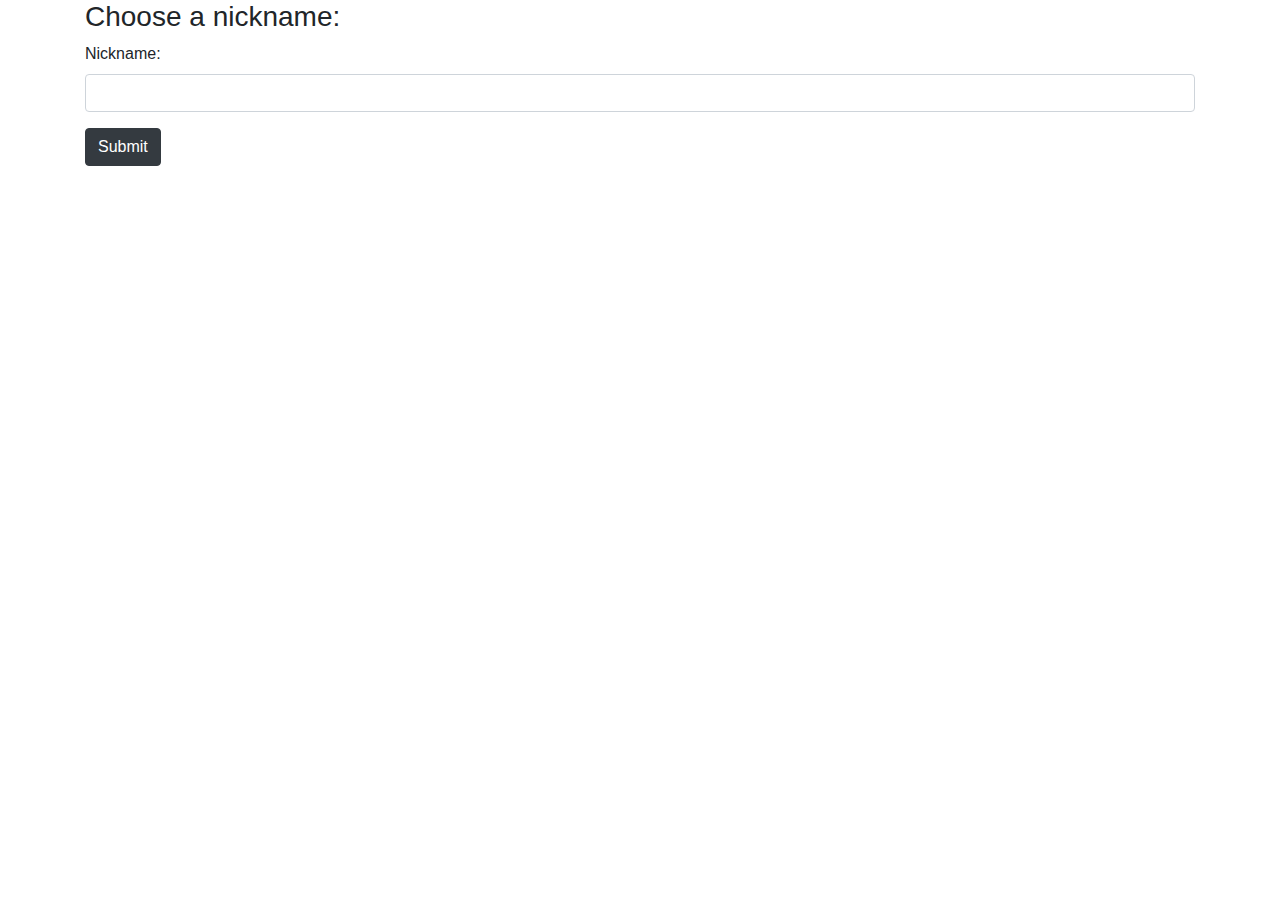
<file: portfolio/src/main/webapp/nickname.html>
<!DOCTYPE html>
<html>
  <head>
    <meta charset="UTF-8" />
    <meta
      name="viewport"
      content="width=device-width, initial-scale=1, shrink-to-fit=no"
    />
    <link
      rel="stylesheet"
      href="https://stackpath.bootstrapcdn.com/bootstrap/4.3.1/css/bootstrap.min.css"
    />
    <link rel="stylesheet" href="style.css" />
    <script src="https://ajax.googleapis.com/ajax/libs/jquery/3.5.1/jquery.min.js"></script>
    <script src="https://cdnjs.cloudflare.com/ajax/libs/popper.js/1.14.7/umd/popper.min.js"></script>
    <script src="https://stackpath.bootstrapcdn.com/bootstrap/4.3.1/js/bootstrap.min.js"></script>
    <script src="script.js"></script>
    <title>Bryan Triana - Nickname</title>
  </head>
  <body>
    <div class="container">
      <h3>Choose a nickname:</h3>
      <form method="POST" action="/nickname-data">
        <div class="form-group">
          <label for="nickname-entry">Nickname:</label>
          <input
            class="form-control"
            type="text"
            name="nickname"
            id="nickname-entry"
            maxlength="32"
            required
          />
        </div>
        <input class="btn btn-dark" type="submit" />
      </form>
    </div>
  </body>
</html>
</file>
<file: portfolio/src/main/webapp/style.css>
body {
  padding-bottom: 50px;
}

p {
  word-wrap: break-word;
}

a {
  color: dimgray;
  text-decoration: none;
}

a:hover {
  color: black;
  text-decoration: none;
}

.navbar {
  margin-bottom: 20px;
}

.col * {
  margin-top: 10px;
}

.top-buffer {
  margin-top: 40px;
}

.invisible {
  display: none;
}

#map {
  border: thin solid black;
  height: 500px;
  width: 100%;
}
</file>
